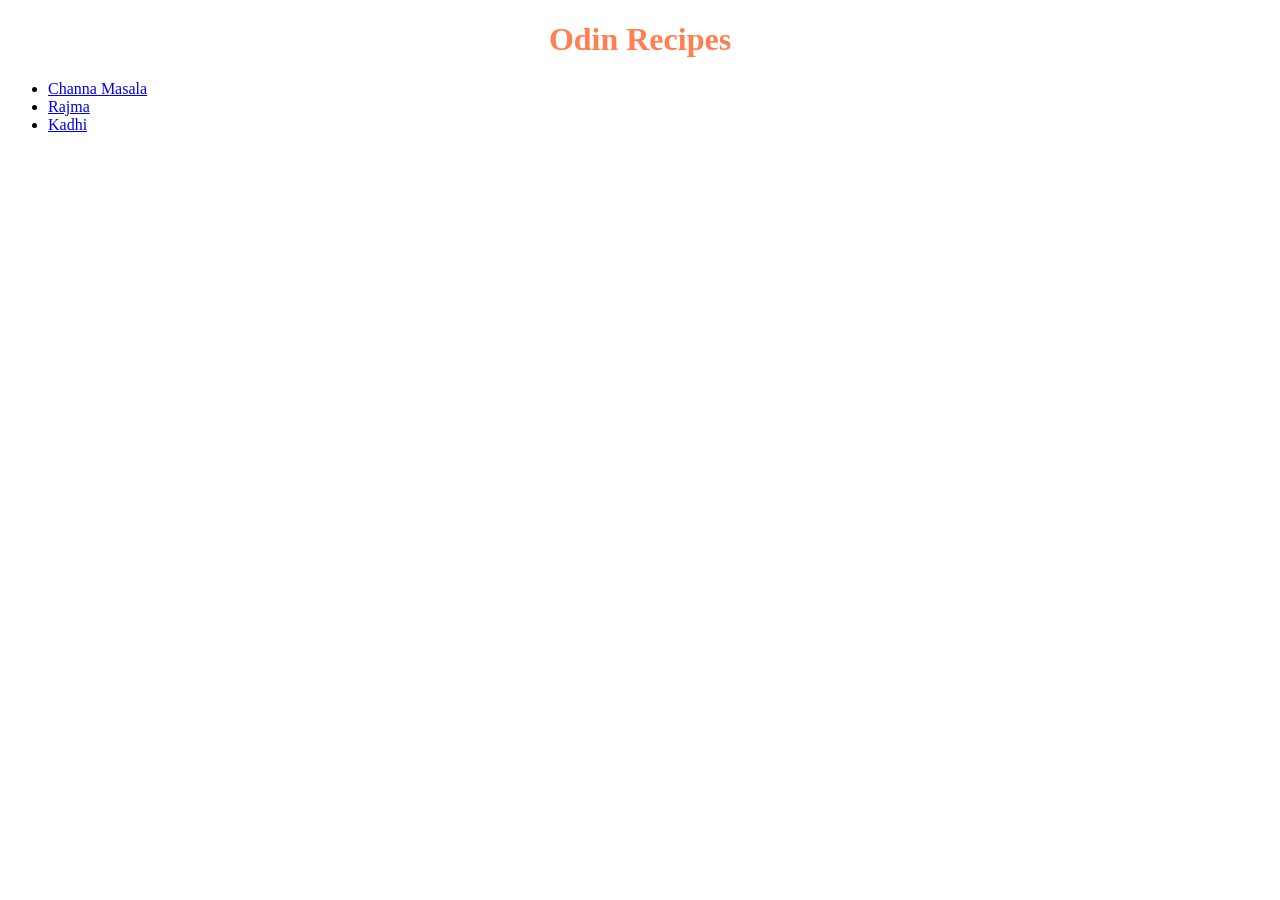
<file: index.html>
<!DOCTYPE html>
<html lang = "en">
    <head>
        <meta charset = "UTF-8">
        <meta name="viewport" content = "width = device-width, initial-scale=1.0">
        <title>Odin Recipes</title>
        <link rel="stylesheet" href="./styles.css">
    </head>
    <body>
        <h1>Odin Recipes</h1>
        <ul>
            <li><a href="./recipes/channa-masala.html">Channa Masala</a></li>
            <li> <a href="./recipes/rajma.html">Rajma</a></li>
            <li><a href="./recipes/kadhi.html">Kadhi</a></li>
        </ul>
        
       
    </body>
</html>
</file>
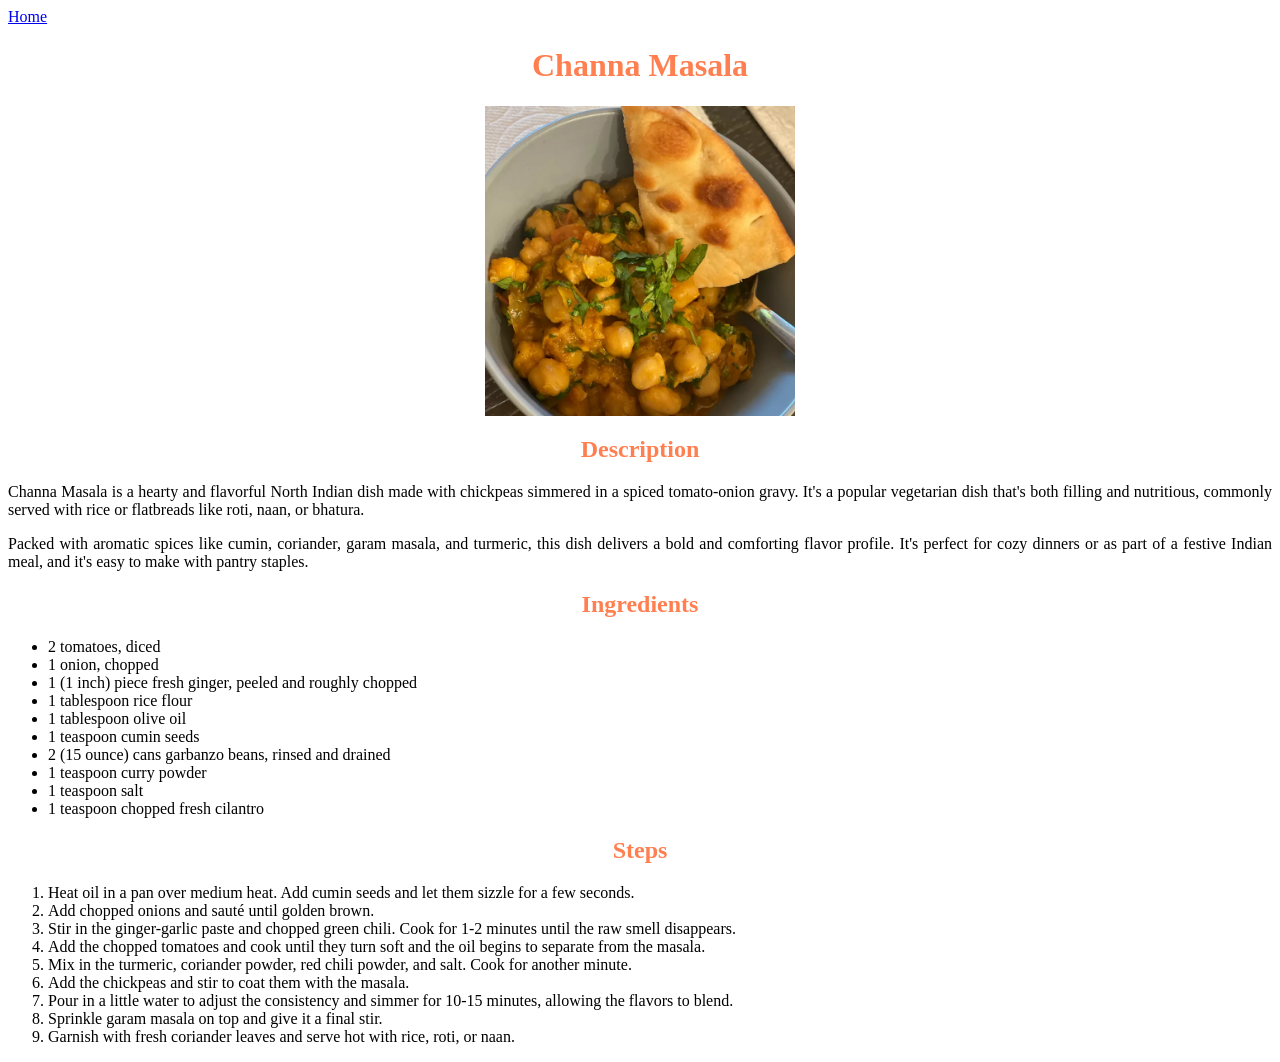
<file: recipes/channa-masala.html>
<!DOCTYPE html>
<html lang="en">
<head>
    <meta charset="UTF-8">
    <meta name="viewport" content="width = device-width, initial-scale = 1.0">
    <title>Odin Recipes | Channa Masala</title>
    <link rel="stylesheet" href="../styles.css">
</head>
<body>
    <a href="../index.html">Home</a>
    <h1>Channa Masala</h1>
    <img src="./recipes-images/channa-masala.webp" alt="channa-masala" height="310" width="310">

    <h2>Description</h2>
    <p>  Channa Masala is a hearty and flavorful North Indian dish made with chickpeas simmered in a spiced tomato-onion gravy. It's a popular vegetarian dish that's both filling and nutritious, commonly served with rice or flatbreads like roti, naan, or bhatura.</p>
    <p> Packed with aromatic spices like cumin, coriander, garam masala, and turmeric, this dish delivers a bold and comforting flavor profile. It's perfect for cozy dinners or as part of a festive Indian meal, and it's easy to make with pantry staples.</p>

    <h2>Ingredients</h2>
    <ul>
        <li>2 tomatoes, diced</li>
        <li>1 onion, chopped</li>
        <li>1 (1 inch) piece fresh ginger, peeled and roughly chopped</li>
        <li>1 tablespoon rice flour</li>
        <li>1 tablespoon olive oil</li>
        <li>1 teaspoon cumin seeds</li>
        <li>2 (15 ounce) cans garbanzo beans, rinsed and drained</li>
        <li>1 teaspoon curry powder</li>
        <li>1 teaspoon salt</li>
        <li>1 teaspoon chopped fresh cilantro</li>
    </ul>
    
    <h2>Steps</h2>
    <ol>
        <li>Heat oil in a pan over medium heat. Add cumin seeds and let them sizzle for a few seconds.</li>
        <li>Add chopped onions and sauté until golden brown.</li>
        <li>Stir in the ginger-garlic paste and chopped green chili. Cook for 1-2 minutes until the raw smell disappears.</li>
        <li>Add the chopped tomatoes and cook until they turn soft and the oil begins to separate from the masala.</li>
        <li>Mix in the turmeric, coriander powder, red chili powder, and salt. Cook for another minute.</li>
        <li>Add the chickpeas and stir to coat them with the masala.</li>
        <li>Pour in a little water to adjust the consistency and simmer for 10-15 minutes, allowing the flavors to blend.</li>
        <li>Sprinkle garam masala on top and give it a final stir.</li>
        <li>Garnish with fresh coriander leaves and serve hot with rice, roti, or naan.</li>
    </ol>
</body>
</html>
</file>
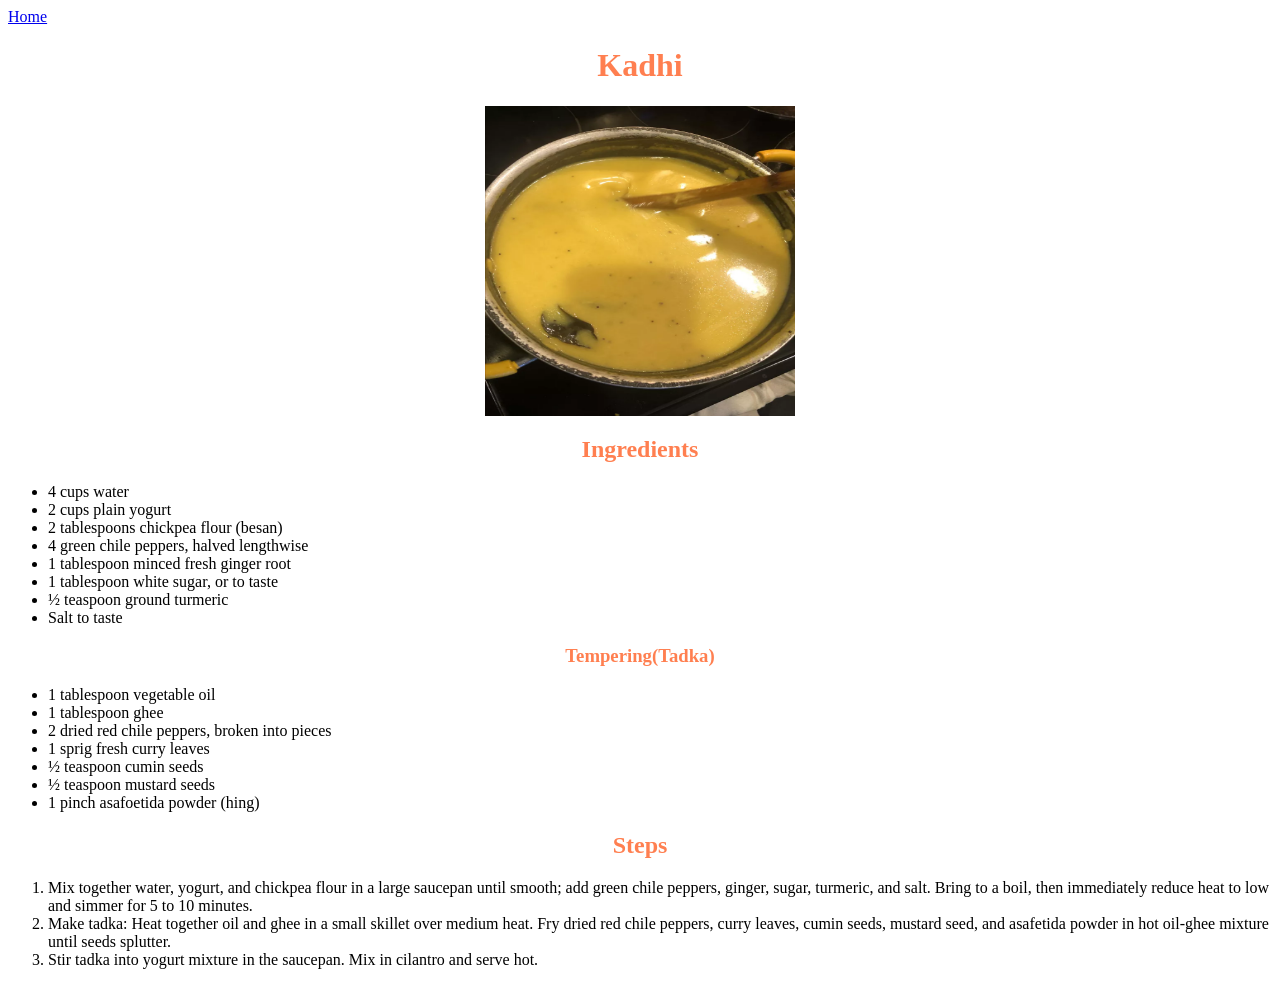
<file: recipes/kadhi.html>
<!DOCTYPE html>
<html lang="en">
<head>
    <meta charset="UTF-8">
    <meta name="viewport" content="width=device-width, initial-scale=1.0">
    <title>Odin-recipes | Kadhi</title>
    <link rel="stylesheet" href="../styles.css">
</head>
<body>
    <a href="../index.html">Home</a>
    <h1>Kadhi</h1>
    <img src="./recipes-images/kadhi.webp" alt="kadhi" height="310" width="310">

    <h2>Ingredients</h2>
    <ul>
        <li>4 cups water</li>
        <li>2 cups plain yogurt</li>
        <li>2 tablespoons chickpea flour (besan)</li>
        <li>4 green chile peppers, halved lengthwise</li>
        <li>1 tablespoon minced fresh ginger root</li>
        <li>1 tablespoon white sugar, or to taste</li>
        <li>½ teaspoon ground turmeric</li>
        <li>Salt to taste</li>
    </ul>
    <h3>Tempering(Tadka)</h3>
    <ul>
        <li>1 tablespoon vegetable oil</li>
        <li>1 tablespoon ghee</li>
        <li>2 dried red chile peppers, broken into pieces</li>
        <li>1 sprig fresh curry leaves</li>
        <li>½ teaspoon cumin seeds</li>
        <li>½ teaspoon mustard seeds</li>
        <li>1 pinch asafoetida powder (hing)</li>
    </ul>

    <h2>Steps</h2>
    <ol>
        <li>Mix together water, yogurt, and chickpea flour in a large saucepan until smooth; add green chile peppers, ginger, sugar, turmeric, and salt. Bring to a boil, then immediately reduce heat to low and simmer for 5 to 10 minutes.</li>
        <li>Make tadka: Heat together oil and ghee in a small skillet over medium heat. Fry dried red chile peppers, curry leaves, cumin seeds, mustard seed, and asafetida powder in hot oil-ghee mixture until seeds splutter.</li>
        <li>Stir tadka into yogurt mixture in the saucepan. Mix in cilantro and serve hot.</li>
    </ol>
</body>
</html>
</file>
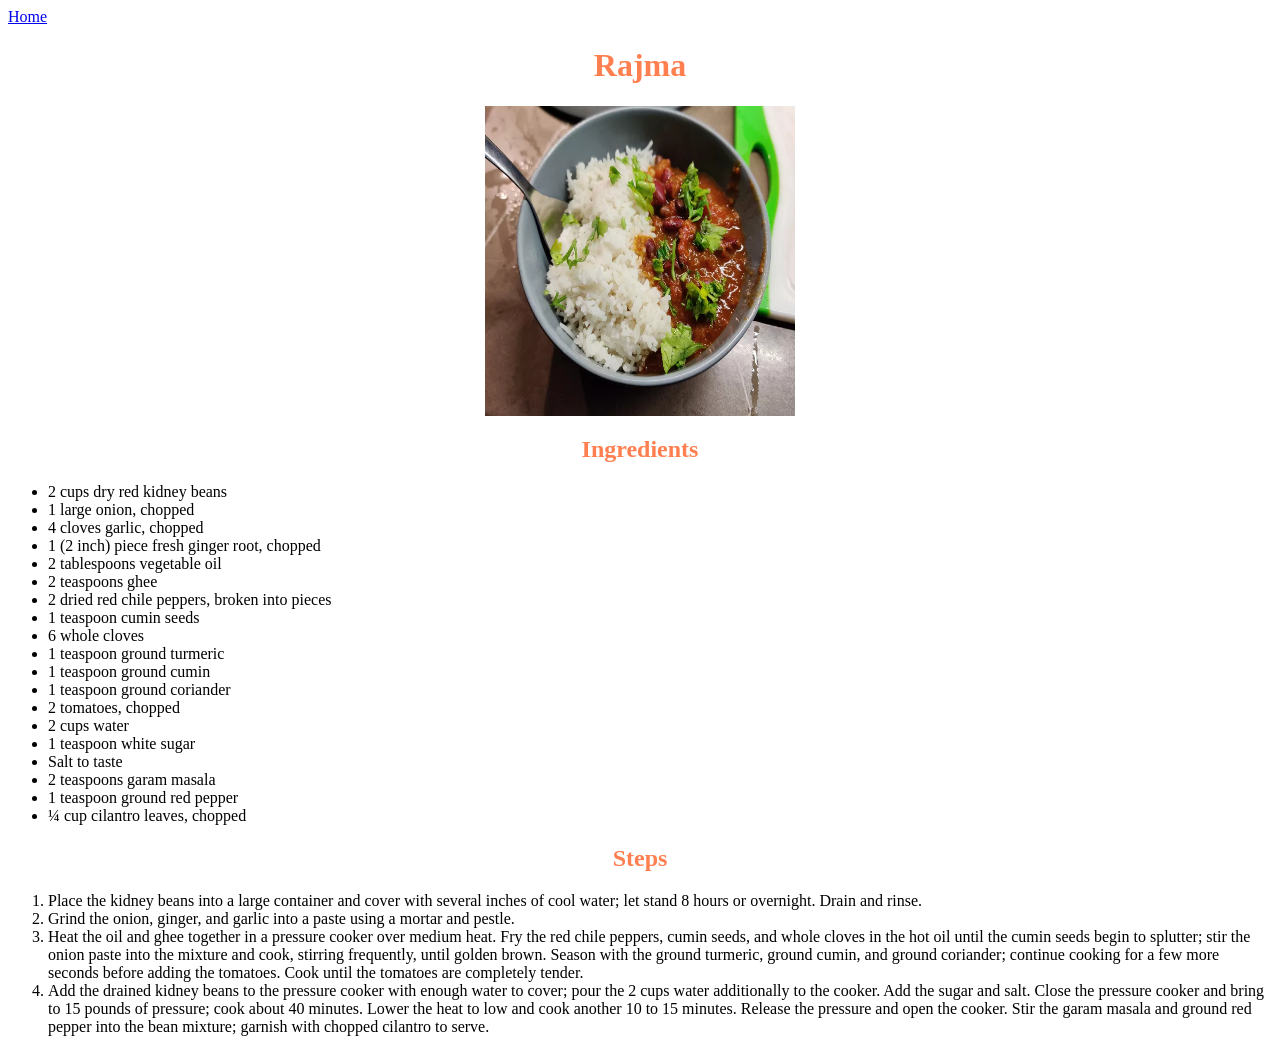
<file: recipes/rajma.html>
<!DOCTYPE html>
<html lang="en">
<head>
    <meta charset="UTF-8">
    <meta name="viewport" content="width=device-width, initial-scale=1.0">
    <title>Odin-recipes | Rajma</title>
    <link rel="stylesheet" href="../styles.css">
</head>
<body>
    <a href="../index.html">Home</a>
    <h1>Rajma</h1>
    <img src="./recipes-images/rajma.webp" alt="rajma" height="310" width="310">

    <h2>Ingredients</h2>
    <ul>
        <li>2 cups dry red kidney beans</li>
        <li>1 large onion, chopped</li>
        <li>4 cloves garlic, chopped</li>
        <li>1 (2 inch) piece fresh ginger root, chopped</li>
        <li>2 tablespoons vegetable oil</li>
        <li>2 teaspoons ghee </li>
        <li>2 dried red chile peppers, broken into pieces</li>
        <li>1 teaspoon cumin seeds</li>
        <li>6 whole cloves</li>
        <li>1 teaspoon ground turmeric</li>
        <li>1 teaspoon ground cumin</li>
        <li>1 teaspoon ground coriander</li>
        <li>2 tomatoes, chopped</li>
        <li>2 cups water</li>
        <li>1 teaspoon white sugar</li>
        <li>Salt to taste</li>
        <li>2 teaspoons garam masala</li>
        <li>1 teaspoon ground red pepper</li>
        <li>¼ cup cilantro leaves, chopped</li>
    </ul>

    <h2>Steps</h2>
    <ol>
        <li>Place the kidney beans into a large container and cover with several inches of cool water; let stand 8 hours or overnight. Drain and rinse.</li>
        <li>Grind the onion, ginger, and garlic into a paste using a mortar and pestle.</li>
        <li>Heat the oil and ghee together in a pressure cooker over medium heat. Fry the red chile peppers, cumin seeds, and whole cloves in the hot oil until the cumin seeds begin to splutter; stir the onion paste into the mixture and cook, stirring frequently, until golden brown. Season with the ground turmeric, ground cumin, and ground coriander; continue cooking for a few more seconds before adding the tomatoes. Cook until the tomatoes are completely tender.</li>
        <li>Add the drained kidney beans to the pressure cooker with enough water to cover; pour the 2 cups water additionally to the cooker. Add the sugar and salt. Close the pressure cooker and bring to 15 pounds of pressure; cook about 40 minutes. Lower the heat to low and cook another 10 to 15 minutes. Release the pressure and open the cooker. Stir the garam masala and ground red pepper into the bean mixture; garnish with chopped cilantro to serve.</li>
    </ol>
</body>
</html>
</file>
<file: styles.css>
h1,h2,h3{
    text-align: center;
    color: coral;
}

p{
    text-align:justify;
}

img{
    display: block;
    margin: auto;
}
</file>
